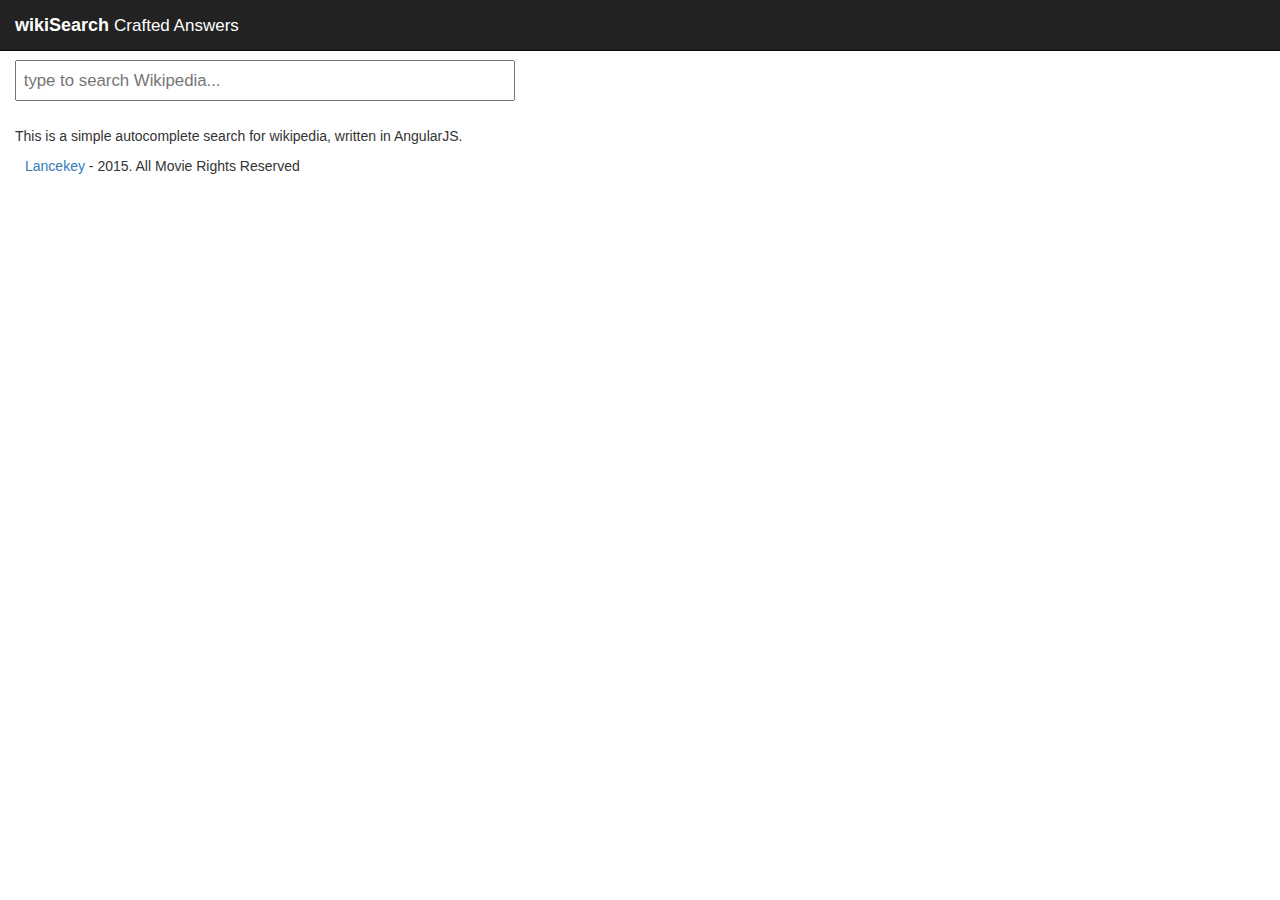
<file: index.html>
<!DOCTYPE html>
<html lang="en" ng-app="myApp" ng-controller="WikiController">

<head>
    <meta charset="UTF-8">
    <meta name="viewport" content="width=device-width, initial-scale=1.0">
    <link rel="stylesheet" type="text/css" href="bower_components/bootstrap/dist/css/bootstrap.min.css">
    <link rel="stylesheet" type="text/css" href="bower_components/allmighty-autocomplete/style/autocomplete.css">
    <link rel="stylesheet" type="text/css" href="app.css">
    <title ng-bind="'wikiSearch - ' + wikiData.title"></title>
</head>

<body>

    <div class="container-fluid outerdiv">
        <nav class="navbar navbar-inverse navbar-fixed-top">
            <div class="container-fluid">
                <div class="navbar-header">
                    <a class="navbar-brand" href="#"><b>wikiSearch</b> <span class="span-style">Crafted Answers</span></a>
                </div>
            </div>
        </nav>

        <noscript>
            <div class="nojs">Javascript is either disabled or not supported in your browser. Please enable it or use a Javascript enabled browser.</div>
        </noscript>


        <div class="input-group search-bar">
            <form ng-submit="fetch(search)">

                <autocomplete ng-model="search" attr-placeholder="type to search Wikipedia..." click-activation="true" data="wikiResults[1]" on-type="updateWiki" on-select="fetch" autofocus></autocomplete>

            </form>

        </div>


        <div id="main-info" ng-include="'main-info.html'">
        </div>

        <div id="related-results" ng-include="'related-results.html'">
        </div>
    </div>
    <div class="footer">
        <p> <a href="http://lancekey.com">Lancekey</a> - 2015. All Movie Rights Reserved</p>
    </div>
    <script type="text/javascript" src="bower_components/jquery/dist/jquery.min.js"></script>
    <script type="text/javascript" src="js/min/angular.min.js"></script>
    <script type="text/javascript" src="js/min/angular-sanitize.min.js"></script>
    <script type="text/javascript" src="bower_components/allmighty-autocomplete/script/autocomplete.js"></script>
    <script type="text/javascript" src="js/app.js"></script>
</body>

</html>
</file>
<file: bower_components/allmighty-autocomplete/style/autocomplete.css>
/* AUTOCOMPLETE */

.autocomplete{
  width: 100%;
  position: relative;
}

.autocomplete input{
  font-size: 1.2em;
  width: 100%;
  padding:0.4em;
}

.autocomplete ul{
  position: absolute;
  left: 0;
  width: 100%;
  border-left: 1px solid #888;
  border-right: 1px solid #888;
  border-bottom: 1px solid #888;
  z-index: 1;
}

.autocomplete li{
  text-align: left;
  list-style:none;
  width: 100%;
  padding:0.4em;
  background-color: #fff;
}

.autocomplete li.active{
  width: 100%;
  background-color: #4bf;
}

.autocomplete .highlight {
  background-color: #E2E2E2;
}

.autocomplete li.active .highlight {
  background: #666;
  color: #fff;
}
</file>
<file: app.css>
.outerdiv {
    margin-top: 60px;
}

.span-style {
    font-size: 17px;
}

.autocomplete ul {
    padding-left: 0;
}

.search-bar {
    width: 100%;
    max-width: 500px;
    margin-bottom: 25px;
}

.footer {
    padding-left: 25px;
}
</file>
